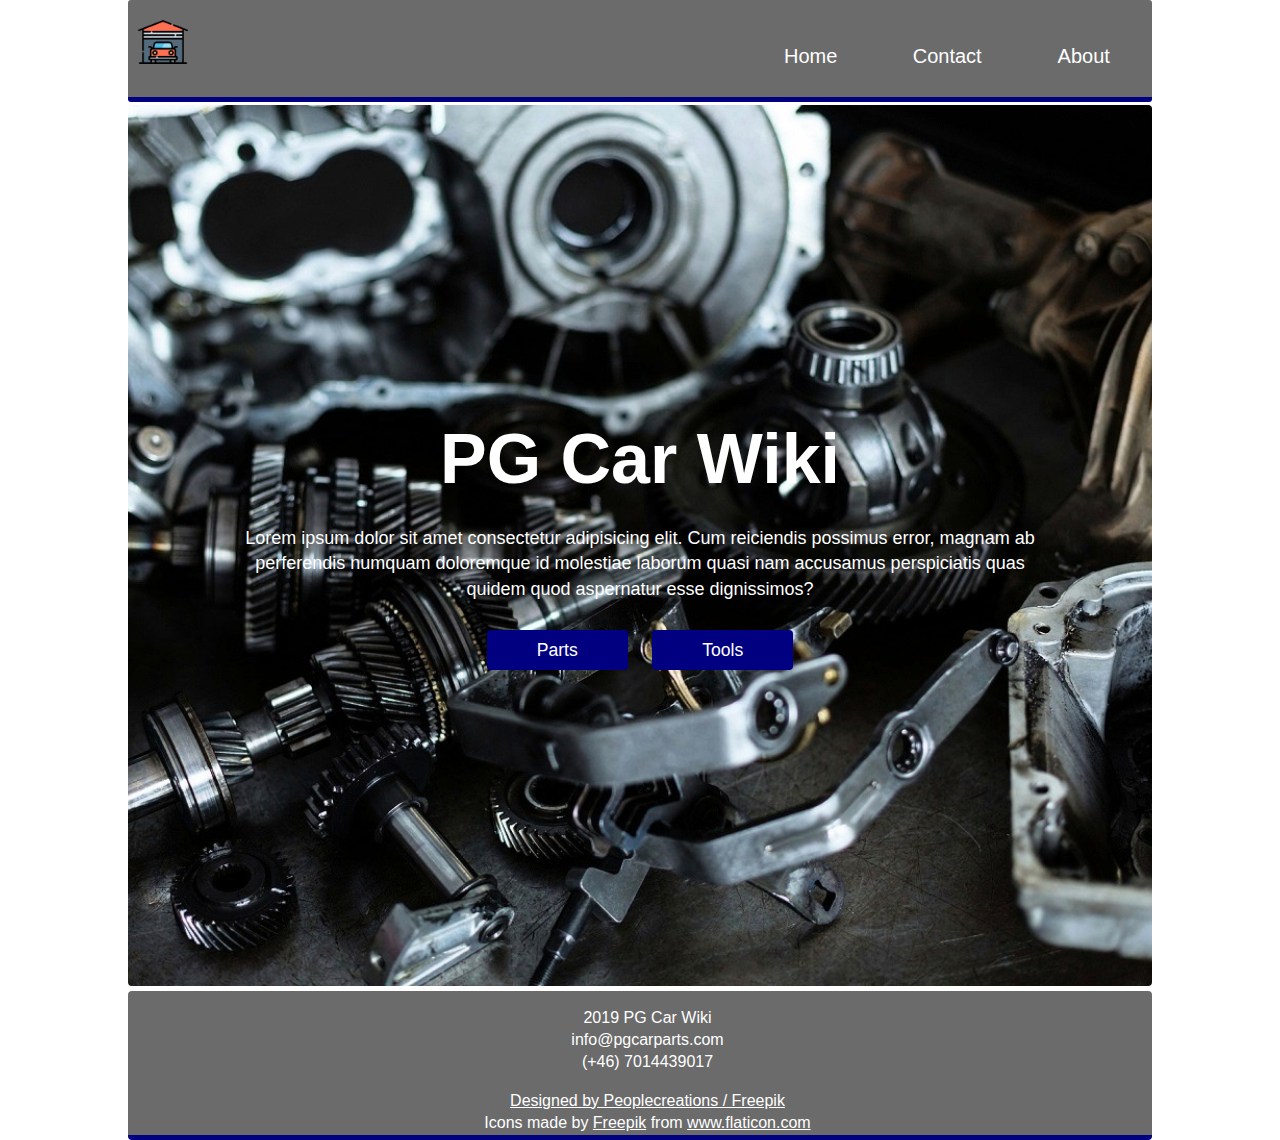
<file: index.html>
<!DOCTYPE html>
<html class="no-js" lang="en">

<head>
  <meta charset="utf-8">
  <title>PG Car Wiki | Welcome</title>
  <meta name="description" content="">
  <meta name="viewport" content="width=device-width, initial-scale=1">

  <link rel="manifest" href="site.webmanifest">
  <link rel="apple-touch-icon" href="icon.png">
  <!-- Place favicon.ico in the root directory -->

  <link rel="stylesheet" href="css/normalize.css">
  <link rel="stylesheet" href="css/main.css">

  <meta name="theme-color" content="#fafafa">
</head>

<body>

  <!-- Google Analytics: change UA-XXXXX-Y to be your site's ID. -->
  <script>
    window.ga = function () { ga.q.push(arguments) }; ga.q = []; ga.l = +new Date;
    ga('create', 'UA-XXXXX-Y', 'auto'); ga('set', 'transport', 'beacon'); ga('send', 'pageview')
  </script>
  <script src="https://www.google-analytics.com/analytics.js" async></script>



  <div id="site-grid">
    <header id="site-header">

      <figure class="logo">
        <a href="index.html"><img src="img/transportation.png" alt="Car in a garage icon"></a>
      </figure>

      <nav id="menu-grid" aria-label="Primary menu">
        <a href="index.html">Home</a>
        <a href="contact.html">Contact</a>
        <a href="about.html">About</a>
      </nav>

    </header>


    <main id="index-content">
      <div class="box-content">
        <h1>PG Car Wiki</h1>
        
        <p>Lorem ipsum dolor sit amet consectetur adipisicing elit. Cum reiciendis possimus error,
          magnam ab perferendis numquam doloremque id molestiae laborum quasi nam
          accusamus perspiciatis quas quidem quod aspernatur esse dignissimos?</p>
        
        <a href="parts.html" class="button" role="button" aria-label="Parts page" title="Button to reach Parts page">
          Parts
        </a>

        <a href="tools.html" class="button" role="button" aria-label="Tools page" title="Button to reach Tools page">
          Tools
        </a>

      </div>
    </main>

    <footer id="site-footer">
      <p> 2019 PG Car Wiki <br>
        <a href="mailto:info@pgcarparts.com">info@pgcarparts.com</a> <br>
        <a href="tel:+0701443917" id="phone"> (+46) 7014439017</a></p>

      <div id="footer-text"><a href="http://www.freepik.com">
          Designed by Peoplecreations / Freepik</a><br>

        Icons made by <a href="https://www.flaticon.com/authors/freepik" title="Freepik">Freepik</a>
        from <a href="https://www.flaticon.com/" title="Flaticon">www.flaticon.com</a>
      </div>

    </footer>

  </div>
</body>

</html>
</file>
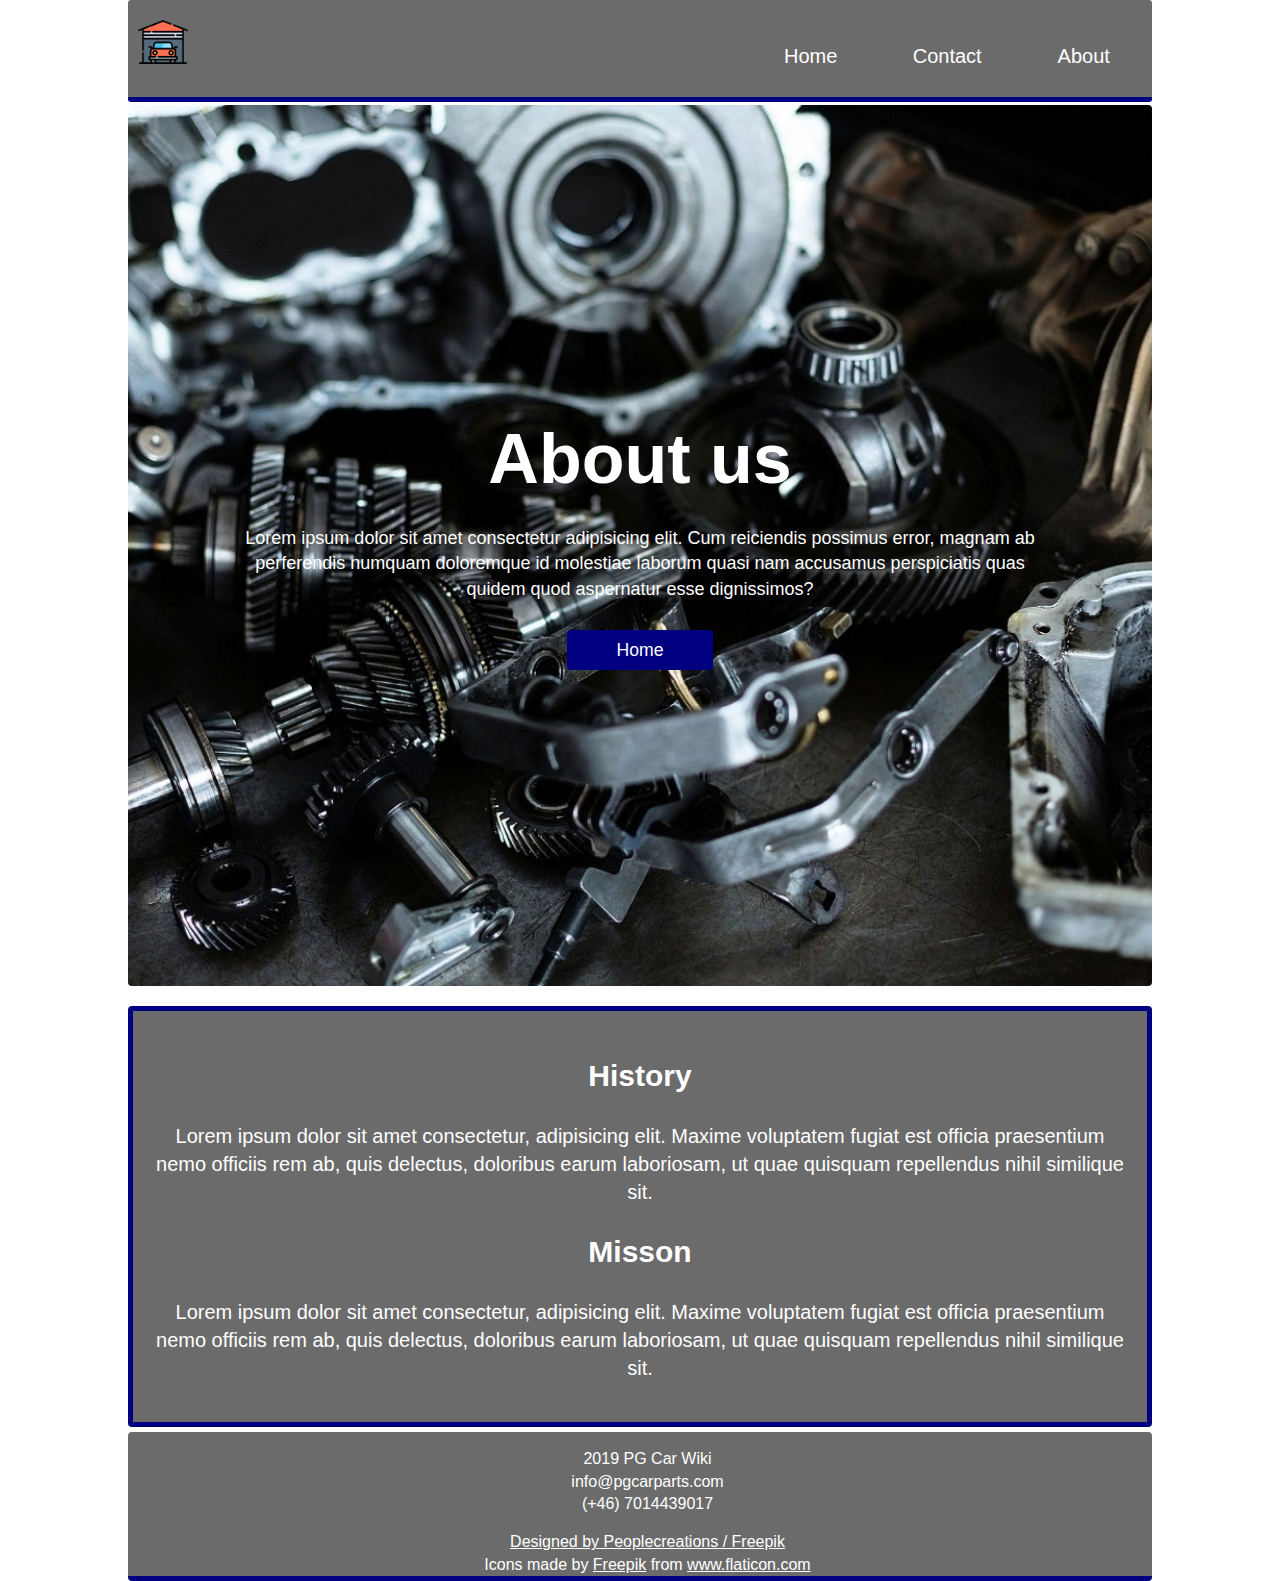
<file: about.html>
<!DOCTYPE html>
<html class="no-js" lang="en">

<head>
    <meta charset="utf-8">
    <title>PG Car Wiki | About us</title>
    <meta name="description" content="">
    <meta name="viewport" content="width=device-width, initial-scale=1">

    <link rel="manifest" href="site.webmanifest">
    <link rel="apple-touch-icon" href="icon.png">
    <!-- Place favicon.ico in the root directory -->

    <link rel="stylesheet" href="css/normalize.css">
    <link rel="stylesheet" href="css/main.css">

    <meta name="theme-color" content="#fafafa">
</head>

<body>

    <!-- Google Analytics: change UA-XXXXX-Y to be your site's ID. -->
    <script>
        window.ga = function () { ga.q.push(arguments) }; ga.q = []; ga.l = +new Date;
        ga('create', 'UA-XXXXX-Y', 'auto'); ga('set', 'transport', 'beacon'); ga('send', 'pageview')
    </script>
    <script src="https://www.google-analytics.com/analytics.js" async></script>


    <div id="site-grid">
        <header id="site-header">

            <figure class="logo">
                <a href="index.html"><img src="img/transportation.png" alt="Car in a garage icon"></a>
            </figure>

            <nav id="menu-grid" aria-label="Primary menu">
                <a href="index.html">Home</a>
                <a href="contact.html">Contact</a>
                <a href="about.html">About</a>
            </nav>

        </header>

        <main id="index-content">
            <div class="box-content">
                <h1>About us</h1>
                <p>Lorem ipsum dolor sit amet consectetur adipisicing elit. Cum reiciendis possimus error,
                    magnam ab perferendis numquam doloremque id molestiae laborum quasi nam
                    accusamus perspiciatis quas quidem quod aspernatur esse dignissimos?</p>
                <a href="index.html" class="button" role="button" aria-label="Home page" title="Button to reach Home page">
                    Home
                </a>
            </div>


        </main>

        <section class="info-box">
            <article>
                <h2>History</h2>
                <p>Lorem ipsum dolor sit amet consectetur, adipisicing elit.
                    Maxime voluptatem fugiat est officia praesentium nemo
                    officiis rem ab, quis delectus,
                    doloribus earum laboriosam, ut quae quisquam repellendus nihil similique sit.
                </p>
            </article>
            <article>
                <h2>Misson</h2>
                <p>Lorem ipsum dolor sit amet consectetur, adipisicing elit.
                    Maxime voluptatem fugiat est officia praesentium nemo
                    officiis rem ab, quis delectus,
                    doloribus earum laboriosam, ut quae quisquam repellendus nihil similique sit.
                </p>
            </article>
        </section>


        <footer id="site-footer">
            <p> 2019 PG Car Wiki <br>
                <a href="mailto:info@pgcarparts.com">info@pgcarparts.com</a><br>
                <a href="tel:+0701443917" id="phone"> (+46) 7014439017</a></p>

            <div id="footer-text"><a href="http://www.freepik.com">
                    Designed by Peoplecreations / Freepik</a><br>

                Icons made by <a href="https://www.flaticon.com/authors/freepik" title="Freepik">Freepik</a>
                from <a href="https://www.flaticon.com/" title="Flaticon">www.flaticon.com</a>
            </div>

        </footer>

    </div>
</body>

</html>
</file>
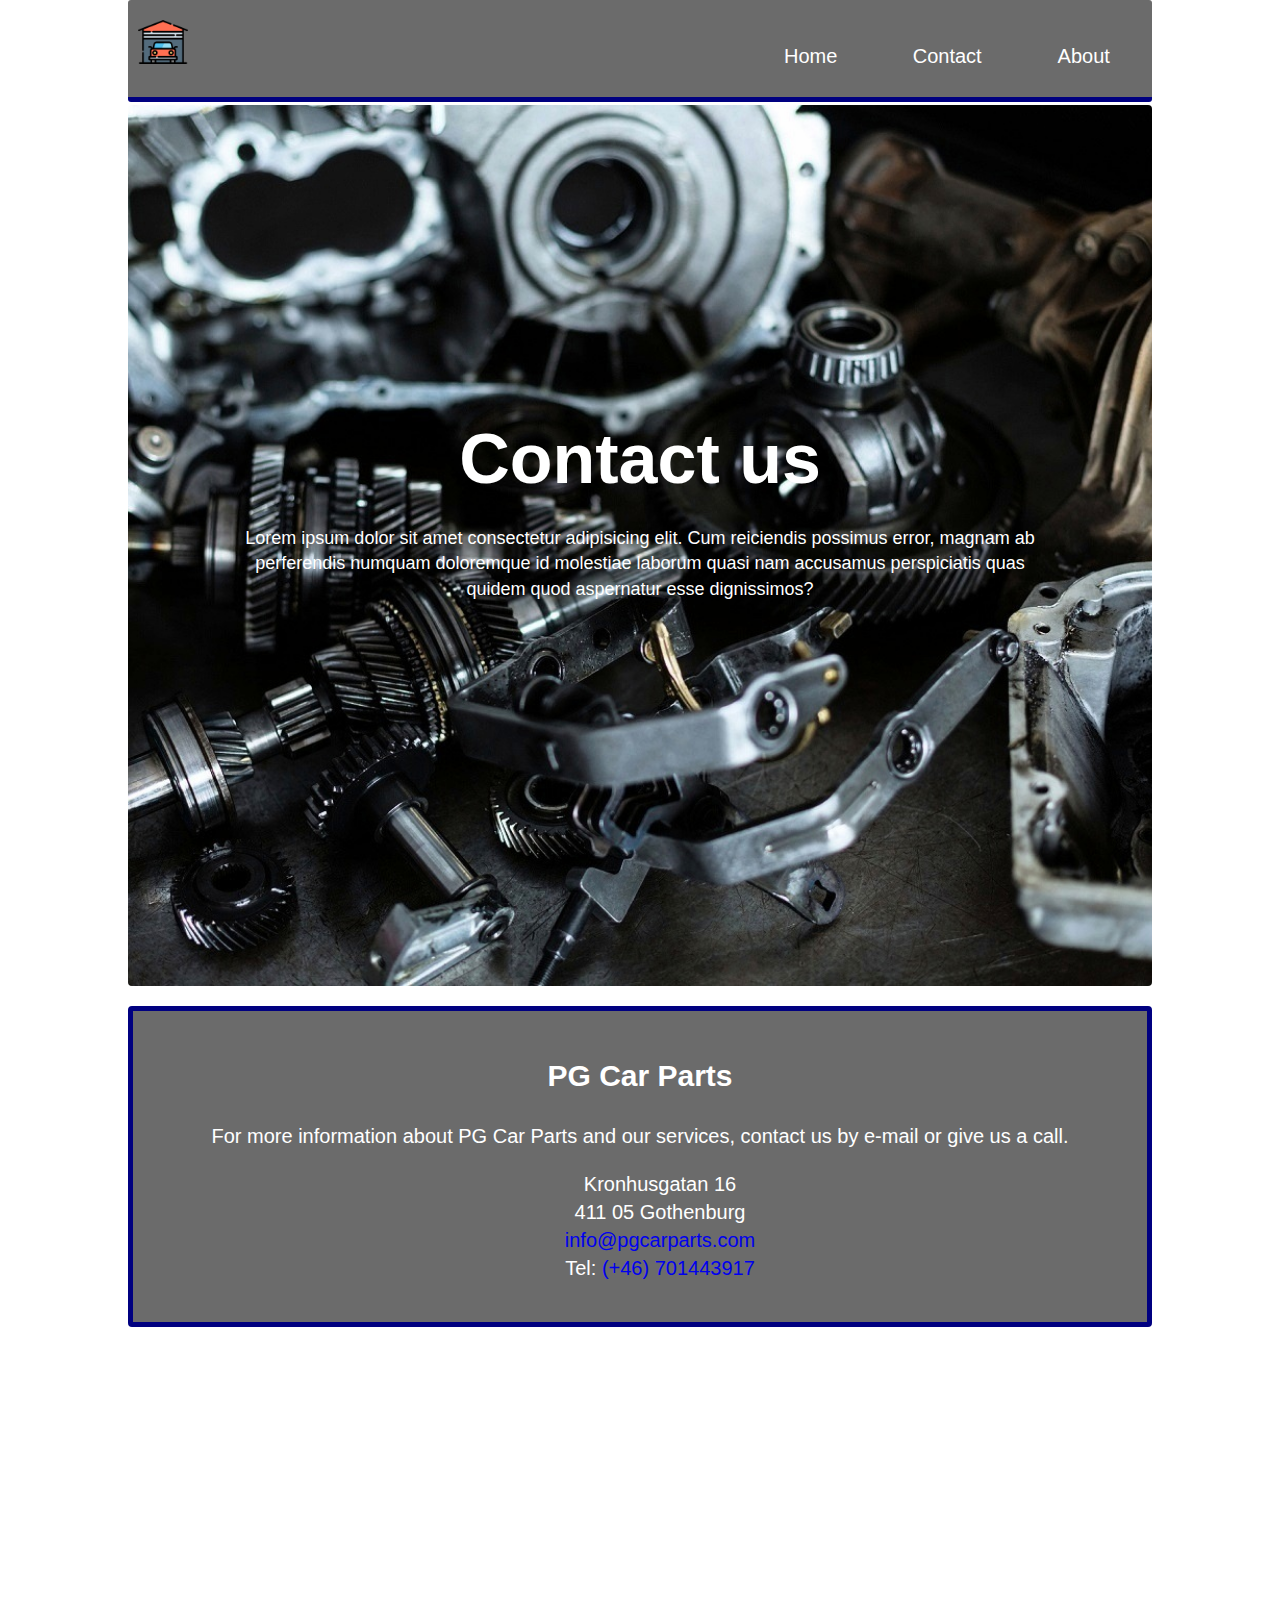
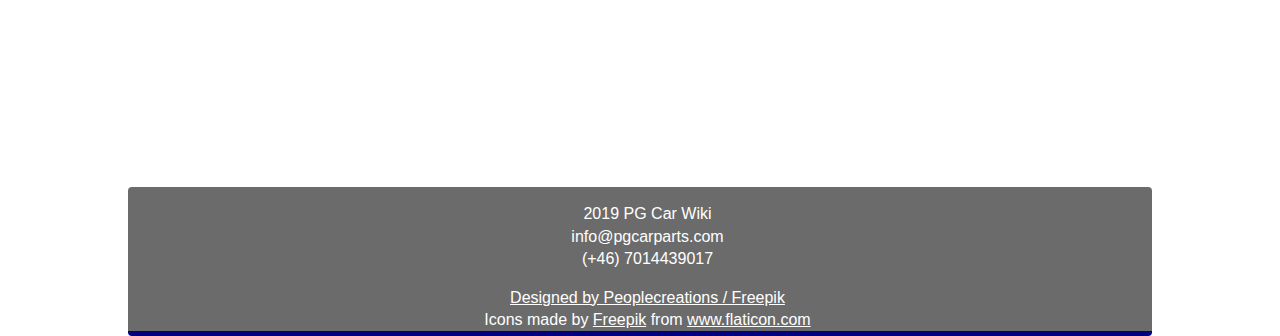
<file: contact.html>
<!DOCTYPE html>
<html class="no-js" lang="en">

<head>
    <meta charset="utf-8">
    <title>PG Car Wiki | Contact</title>
    <meta name="description" content="">
    <meta name="viewport" content="width=device-width, initial-scale=1">

    <link rel="manifest" href="site.webmanifest">
    <link rel="apple-touch-icon" href="icon.png">
    <!-- Place favicon.ico in the root directory -->

    <link rel="stylesheet" href="css/normalize.css">
    <link rel="stylesheet" href="css/main.css">

    <meta name="theme-color" content="#fafafa">
</head>

<body>

    <!-- Google Analytics: change UA-XXXXX-Y to be your site's ID. -->
    <script>
        window.ga = function () { ga.q.push(arguments) }; ga.q = []; ga.l = +new Date;
        ga('create', 'UA-XXXXX-Y', 'auto'); ga('set', 'transport', 'beacon'); ga('send', 'pageview')
    </script>
    <script src="https://www.google-analytics.com/analytics.js" async></script>


    <div id="site-grid">
        <header id="site-header">

            <figure class="logo">
                <a href="index.html"><img src="img/transportation.png" alt="Car in a garage icon"></a>
            </figure>

            <nav id="menu-grid" aria-label="Primary menu">
                <a href="index.html">Home</a>
                <a href="contact.html">Contact</a>
                <a href="about.html">About</a>
            </nav>

        </header>

        <main id="index-content">
            <div class="box-content">
                <h1>Contact us</h1>
                <p>Lorem ipsum dolor sit amet consectetur adipisicing elit. Cum reiciendis possimus error,
                    magnam ab perferendis numquam doloremque id molestiae laborum quasi nam
                    accusamus perspiciatis quas quidem quod aspernatur esse dignissimos?</p>
            </div>

        </main>

        <section class="info-box">
            <h2>PG Car Parts</h2>
            <p>For more information about PG Car Parts and our services, contact us by e-mail or give us a call.</p>
            <ul>
                <li>Kronhusgatan 16</li>
                <li>411 05 Gothenburg</li>
                <li><a href="mailto:info@pgcarparts.com">info@pgcarparts.com</a></li>
                <li>Tel: <a href="tel:+0701443917"> (+46) 701443917</a></li>
            </ul>

        </section>

        <iframe id="maps"
            src="https://www.google.com/maps/embed?pb=!1m18!1m12!1m3!1d2131.469389128775!2d11.964364516210688!3d57.70848418112135!2m3!1f0!2f0!3f0!3m2!1i1024!2i768!4f13.1!3m3!1m2!1s0x464ff366a9ba6a6d%3A0xb15d9b63837ddc6c!2sKronhusgatan%2016%2C%20411%2005%20G%C3%B6teborg!5e0!3m2!1ssv!2sse!4v1572553195300!5m2!1ssv!2sse"></iframe>

        <footer id="site-footer">
            <p> 2019 PG Car Wiki <br>
                <a href="mailto:info@pgcarparts.com">info@pgcarparts.com</a><br>
                <a href="tel:+0701443917" id="phone"> (+46) 7014439017</a></p>

            <div id="footer-text"><a href="http://www.freepik.com">
                    Designed by Peoplecreations / Freepik</a><br>

                Icons made by <a href="https://www.flaticon.com/authors/freepik" title="Freepik">Freepik</a>
                from <a href="https://www.flaticon.com/" title="Flaticon">www.flaticon.com</a>
            </div>
            
        </footer>
    </div>

</body>

</html>
</file>
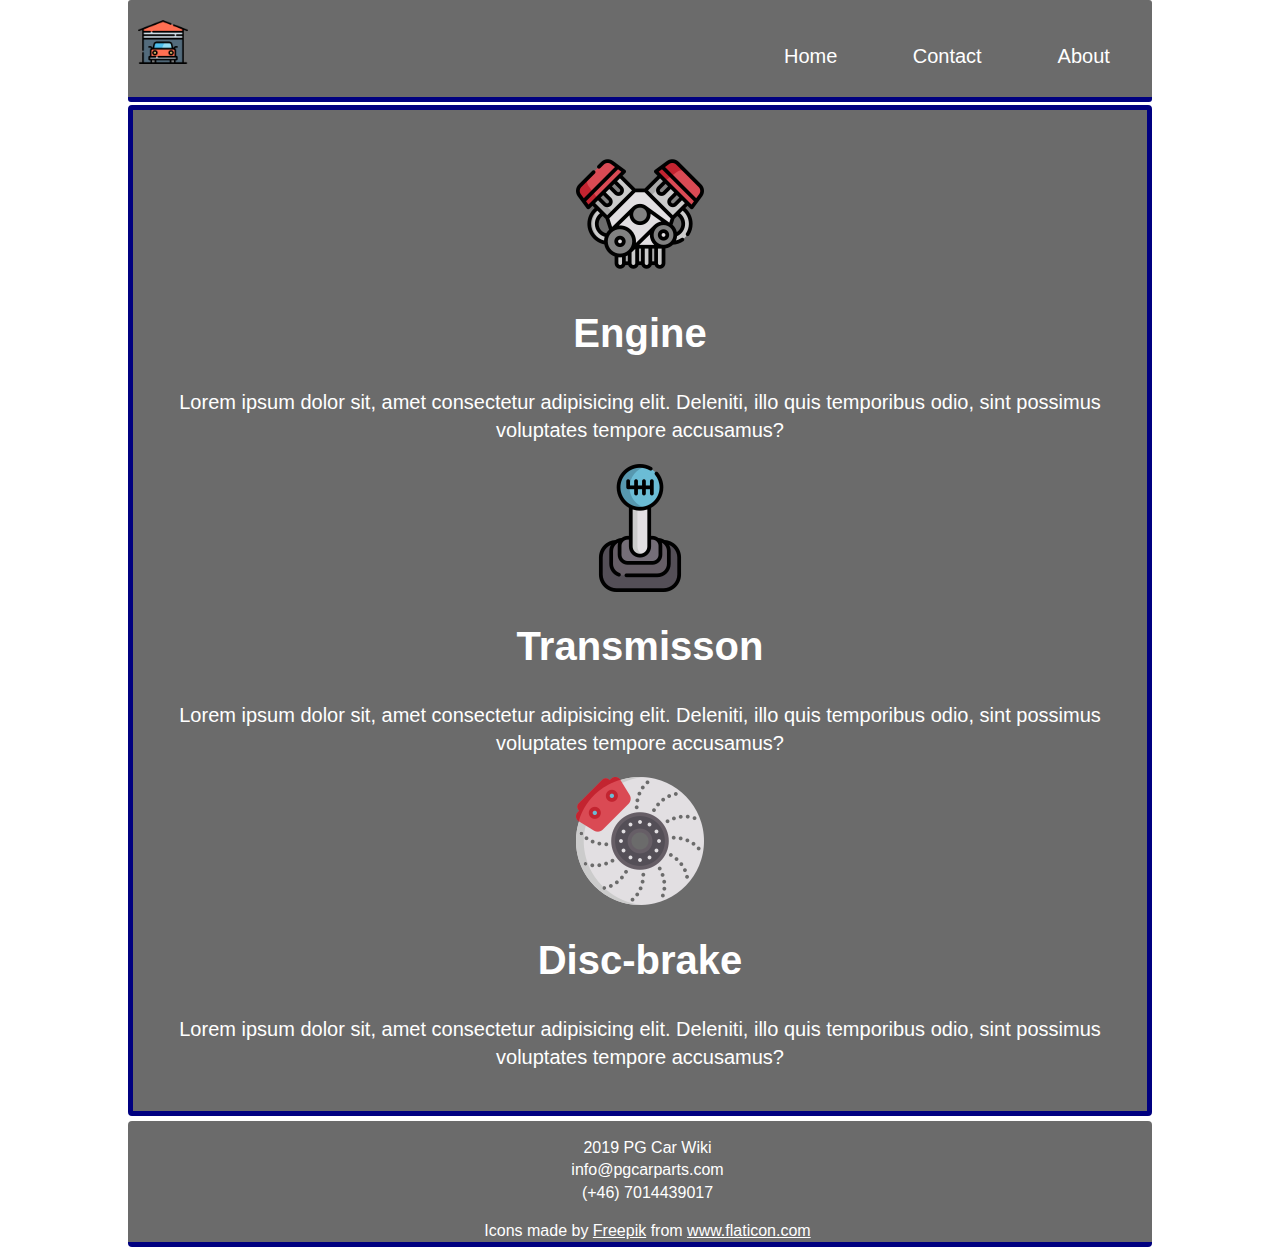
<file: parts.html>
<!DOCTYPE html>
<html class="no-js" lang="en">

<head>
  <meta charset="utf-8">
  <title>PG Car Wiki | Parts</title>
  <meta name="description" content="">
  <meta name="viewport" content="width=device-width, initial-scale=1">

  <link rel="manifest" href="site.webmanifest">
  <link rel="apple-touch-icon" href="icon.png">
  <!-- Place favicon.ico in the root directory -->

  <link rel="stylesheet" href="css/normalize.css">
  <link rel="stylesheet" href="css/main.css">

  <meta name="theme-color" content="#fafafa">
</head>

<body>

  <!-- Google Analytics: change UA-XXXXX-Y to be your site's ID. -->
  <script>
    window.ga = function () { ga.q.push(arguments) }; ga.q = []; ga.l = +new Date;
    ga('create', 'UA-XXXXX-Y', 'auto'); ga('set', 'transport', 'beacon'); ga('send', 'pageview')
  </script>
  <script src="https://www.google-analytics.com/analytics.js" async></script>

  <div id="site-grid">
    <header id="site-header">

      <figure class="logo">
        <a href="index.html"><img src="img/transportation.png" alt="Car in a garage icon"></a>
      </figure>

      <nav id="menu-grid" aria-label="Primary menu">
        <a href="index.html">Home</a>
        <a href="contact.html">Contact</a>
        <a href="about.html">About</a>
      </nav>

    </header>

    <main class="info-box">
    
      <nav aria-label="Secondary menu">
    
        <article>
          <figure class="picture">
            <a href="engine.html" title="Move to engine page" aria-label="Engine page">
              <img src="img/engine.png" alt="Car engine icon">
            </a>
          </figure>
          <h1>Engine</h1>
          <p>Lorem ipsum dolor sit, amet consectetur adipisicing elit.
            Deleniti, illo quis temporibus odio, sint possimus voluptates tempore accusamus?
          </p>
    
        </article>
    
        <article>
          <figure class="picture">
            <a href="transmission.html" title="Move to transmission page" aria-label="Transmission page">
              <img src="img/manual-transmission.png" alt="Car manual-transmission icon">
            </a>
          </figure>
          <h1>Transmisson</h1>
          <p>Lorem ipsum dolor sit, amet consectetur adipisicing elit.
            Deleniti, illo quis temporibus odio, sint possimus voluptates tempore accusamus?
          </p>
    
        </article>
    
        <article>
          <figure class="picture">
            <a href="disc-brake.html" title="Move to disc-brake page" aria-label="Disc-brake page">
              <img src="img/disc-brake.png" alt="Car disc-brake icon">
            </a>
          </figure>
          <h1>Disc-brake</h1>
          <p>Lorem ipsum dolor sit, amet consectetur adipisicing elit.
            Deleniti, illo quis temporibus odio, sint possimus voluptates tempore accusamus?
          </p>
    
        </article>
    
      </nav>
    
    </main>

    <footer id="site-footer">
      <p> 2019 PG Car Wiki <br>
        <a href="mailto:info@pgcarparts.com">info@pgcarparts.com</a><br>
        <a href="tel:+0701443917" id="phone"> (+46) 7014439017</a></p>

      <div id="footer-text">Icons made by <a href="https://www.flaticon.com/authors/freepik" title="Freepik">Freepik</a>
        from <a href="https://www.flaticon.com/" title="Flaticon">www.flaticon.com</a></div>

    </footer>

  </div>
</body>

</html>
</file>
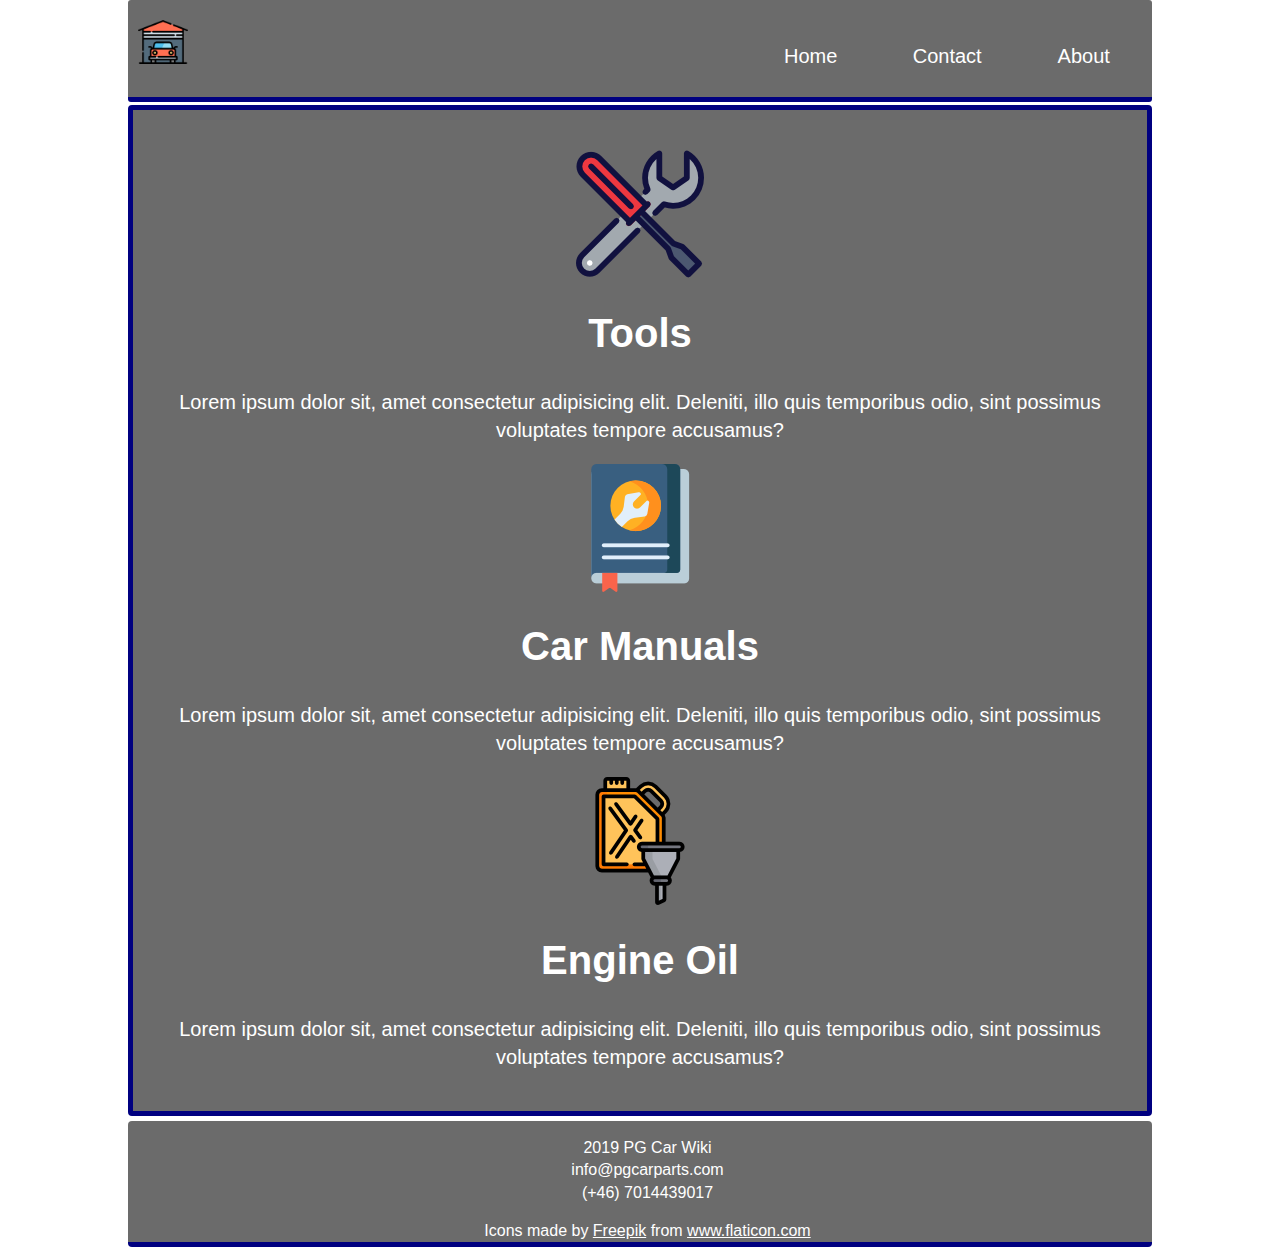
<file: tools.html>
<!DOCTYPE html>
<html class="no-js" lang="en">

<head>
  <meta charset="utf-8">
  <title>PG Car Wiki | Tools</title>
  <meta name="description" content="">
  <meta name="viewport" content="width=device-width, initial-scale=1">

  <link rel="manifest" href="site.webmanifest">
  <link rel="apple-touch-icon" href="icon.png">
  <!-- Place favicon.ico in the root directory -->

  <link rel="stylesheet" href="css/normalize.css">
  <link rel="stylesheet" href="css/main.css">

  <meta name="theme-color" content="#fafafa">
</head>

<body>

  <!-- Google Analytics: change UA-XXXXX-Y to be your site's ID. -->
  <script>
    window.ga = function () { ga.q.push(arguments) }; ga.q = []; ga.l = +new Date;
    ga('create', 'UA-XXXXX-Y', 'auto'); ga('set', 'transport', 'beacon'); ga('send', 'pageview')
  </script>
  <script src="https://www.google-analytics.com/analytics.js" async></script>


  <div id="site-grid">
    <header id="site-header">

      <figure class="logo">
        <a href="index.html"><img src="img/transportation.png" alt="Car in a garage icon"></a>
      </figure>

      <nav id="menu-grid" aria-label="Primary menu">
        <a href="index.html">Home</a>
        <a href="contact.html">Contact</a>
        <a href="about.html">About</a>
      </nav>

    </header>

    <main class="info-box">
    
      <nav aria-label="Secondary menu">
    
        <article>
          <figure class="picture">
            <a href="wrench.html" title="Move to wrench and screwdriver page" aria-label="Wrench and screwdriver page">
              <img src="img/repairing.png" alt="Wrench and screwdriver icon">
            </a>
          </figure>
          <h1>Tools</h1>
          <p>Lorem ipsum dolor sit, amet consectetur adipisicing elit.
            Deleniti, illo quis temporibus odio, sint possimus voluptates tempore accusamus?
          </p>
    
        </article>
    
        <article>
    
          <figure class="picture">
            <a href="carmanual.html" title="Move to car manual page" aria-label="Car manual page">
              <img src="img/manual.png" alt="Car Manual for repair icon">
            </a>
          </figure>
          <h1>Car Manuals</h1>
          <p>Lorem ipsum dolor sit, amet consectetur adipisicing elit.
            Deleniti, illo quis temporibus odio, sint possimus voluptates tempore accusamus?
          </p>
    
        </article>
    
        <article>
    
          <figure class="picture">
            <a href="engineoil.html" title="Move to car engine-oil page" aria-label="Car engine-oil page">
              <img src="img/oil.png" alt="Car engine oil icon">
            </a>
          </figure>
          <h1>Engine Oil</h1>
          <p>Lorem ipsum dolor sit, amet consectetur adipisicing elit.
            Deleniti, illo quis temporibus odio, sint possimus voluptates tempore accusamus?
          </p>
    
        </article>
    
      </nav>
    
    </main>


    <footer id="site-footer">
      <p> 2019 PG Car Wiki <br>
        <a href="mailto:info@pgcarparts.com">info@pgcarparts.com</a><br>
        <a href="tel:+0701443917" id="phone"> (+46) 7014439017</a></p>

      <div id="footer-text">Icons made by <a href="https://www.flaticon.com/authors/freepik" title="Freepik">Freepik</a>
        from <a href="https://www.flaticon.com/" title="Flaticon">www.flaticon.com</a></div>

    </footer>

  </div>
</body>

</html>
</file>
<file: css/main.css>
/*! HTML5 Boilerplate v7.2.0 | MIT License | https://html5boilerplate.com/ */

/* main.css 2.0.0 | MIT License | https://github.com/h5bp/main.css#readme */
/*
 * What follows is the result of much research on cross-browser styling.
 * Credit left inline and big thanks to Nicolas Gallagher, Jonathan Neal,
 * Kroc Camen, and the H5BP dev community and team.
 */

/* ==========================================================================
   Base styles: opinionated defaults
   ========================================================================== */


/* Global */

html {
  color: #222;
  font-size: 1em;
  line-height: 1.4;
}

body{
  width: 100%;
  margin: auto;    
  margin-bottom: 0px;
  background: rgb(255, 255, 255);
  padding: 0;
}

a{
  text-decoration: none;
}

ul {
  list-style: none;
}

/* Header */

#site-grid{
  display: grid;
  grid-template-columns: 1fr;
  grid-template-rows: 85px 3fr;
}

#site-header{
  display: grid;
  grid-template-columns: 1fr 1fr 1fr;
  padding-top: 2px;
  padding-bottom: 5px;
  background-color: #6B6B6B;
  font-size: 18px;
  box-sizing: border-box;
  text-align: center;
  width: 100%;
  border-bottom: #000080 5px solid;
  border-radius: 3px;
  height: 120% 
}

#site-header img{ 
  display: inline-block;   
  margin: 0 auto;
}


#menu-grid{
  display: grid;
  grid-template-columns: 1fr;
  margin: auto 0;
  padding: 0;
  height: 120%;
  text-transform: capitalize;
}

#menu-grid a{
  margin: 0 auto 0 auto; 
  text-decoration: none;
  color: white;
  font-family: Verdana, Geneva, Tahoma, sans-serif;
  padding: 0 10px 0 10px;
}

#menu-grid a:hover{
  background: #4D4D4D;
}

.logo{
  text-align: left;
  padding: 0;
  margin: 0;
}

.logo img{
  width: 50px;
  padding: 15px 10px 10px 10px;
}

/* Index */

#index-content {
  background: url('../img/parts1.jpg'); 
  background-size: cover;
  background-repeat: no-repeat;
  background-position: center;
  font-family: Verdana, Geneva, Tahoma, sans-serif;
  color: #fff;
  text-align: center;
  padding: 0.8em;
  margin-top: 20px;
  border-radius: 4px; 
}

.box-content {
  margin: auto;
  max-width: 50em;
  height: 80vh;   /* Ändra här */
}

.box-content h1 {
  padding-top: 40px;
  margin-top: 15vh;
  font-size: 2.5em;
  margin-bottom: 10px;
}

.box-content p {
  font-size: 0.9375em;
}

.button {
  background-color: #000080;
  border: none;
  color: white;
  padding: 8px 35px;
  text-align: center;
  text-decoration: none;
  display: inline-block;
  font-size: 0.9em;
  margin: 10px;
  border-radius: 4px;    
}

/* Footer */

#site-footer {
  background-color: #6B6B6B;
  font-family: Verdana, Geneva, Tahoma, sans-serif;
  color: #fff;
  border-bottom: #000080 5px solid;
  margin-top: 5px;
  padding-left: 15px;
  border-radius: 4px;
  text-align: center;   
}

#site-footer a {
  color: #fff;
  

}

#footer-text a {
  text-decoration-line: underline;
}

/* About */

.info-box {
  color: white;
  font-family: Verdana, Geneva, Tahoma, sans-serif;
  padding: 1em;
  background: #6B6B6B;
  box-sizing: border-box;
  margin-top: 20px;
  border-radius: 4px;
  text-align: center;
  border: #000080 5px solid;
  font-size: 1.25em;
  text-align: center;  
}

/* Contact */

#maps {
  margin: auto;
  height: 50vh;
  width: 100vw;
  border: 0;
  border-radius: 4px;
  margin-top: 5px;
  
}

/* Parts */

.picture img:hover {
  opacity: 0.7;

}

/*
 * Remove text-shadow in selection highlight:
 * https://twitter.com/miketaylr/status/12228805301
 *
 * Vendor-prefixed and regular ::selection selectors cannot be combined:
 * https://stackoverflow.com/a/16982510/7133471
 *
 * Customize the background color to match your design.
 */

::-moz-selection {
  background: #b3d4fc;
  text-shadow: none;
}

::selection {
  background: #b3d4fc;
  text-shadow: none;
}

/*
 * A better looking default horizontal rule
 */

hr {
  display: block;
  height: 1px;
  border: 0;
  border-top: 1px solid #ccc;
  margin: 1em 0;
  padding: 0;
}

/*
 * Remove the gap between audio, canvas, iframes,
 * images, videos and the bottom of their containers:
 * https://github.com/h5bp/html5-boilerplate/issues/440
 */

audio,
canvas,
iframe,
img,
svg,
video {
  vertical-align: middle;
}

/*
 * Remove default fieldset styles.
 */

fieldset {
  border: 0;
  margin: 0;
  padding: 0;
}

/*
 * Allow only vertical resizing of textareas.
 */

textarea {
  resize: vertical;
}

/* ==========================================================================
   Browser Upgrade Prompt
   ========================================================================== */

.browserupgrade {
  margin: 0.2em 0;
  background: #ccc;
  color: #000;
  padding: 0.2em 0;
}

/* ==========================================================================
   Author's custom styles
   ========================================================================== */

/* ==========================================================================
   Helper classes
   ========================================================================== */

/*
 * Hide visually and from screen readers
 */

.hidden {
  display: none !important;
}

/*
* Hide only visually, but have it available for screen readers:
* https://snook.ca/archives/html_and_css/hiding-content-for-accessibility
*
* 1. For long content, line feeds are not interpreted as spaces and small width
*    causes content to wrap 1 word per line:
*    https://medium.com/@jessebeach/beware-smushed-off-screen-accessible-text-5952a4c2cbfe
*/

.sr-only {
  border: 0;
  clip: rect(0, 0, 0, 0);
  height: 1px;
  margin: -1px;
  overflow: hidden;
  padding: 0;
  position: absolute;
  white-space: nowrap;
  width: 1px;
  /* 1 */
}

/*
* Extends the .sr-only class to allow the element
* to be focusable when navigated to via the keyboard:
* https://www.drupal.org/node/897638
*/

.sr-only.focusable:active,
.sr-only.focusable:focus {
  clip: auto;
  height: auto;
  margin: 0;
  overflow: visible;
  position: static;
  white-space: inherit;
  width: auto;
}

/*
* Hide visually and from screen readers, but maintain layout
*/

.invisible {
  visibility: hidden;
}

/*
* Clearfix: contain floats
*
* For modern browsers
* 1. The space content is one way to avoid an Opera bug when the
*    `contenteditable` attribute is included anywhere else in the document.
*    Otherwise it causes space to appear at the top and bottom of elements
*    that receive the `clearfix` class.
* 2. The use of `table` rather than `block` is only necessary if using
*    `:before` to contain the top-margins of child elements.
*/

.clearfix:before,
.clearfix:after {
  content: " ";
  /* 1 */
  display: table;
  /* 2 */
}

.clearfix:after {
  clear: both;
}

/* ==========================================================================
   EXAMPLE Media Queries for Responsive Design.
   These examples override the primary ('mobile first') styles.
   Modify as content requires.
   ========================================================================== */

@media only screen and (min-width: 35em) {
  /* Style adjustments for viewports that meet the condition */
}

@media print,
  (-webkit-min-device-pixel-ratio: 1.25),
  (min-resolution: 1.25dppx),
  (min-resolution: 120dpi) {
  /* Style adjustments for high resolution devices */
}

@media screen and (min-width: 53.125em) {
body{
  width:80%;
}

#menu-grid{
  grid-template-columns: 1fr 1fr 1fr;
}

#menu-grid a{
  font-size: 1em;
  margin: auto 0;
  padding: 10px 0 10px 0;
}

#site-header{
  grid-template-columns: 6fr 4fr 0fr;
  font-size: 1.25em;    
}


.box-content h1 {
  font-size: 4.375em;
  padding-top: 2.25em; 
}
    
.box-content p {
  font-size: 1.125em; 
}

.button {
  padding: 8px 50px;
  font-size: 1.1em;  
}

#maps {
  width: 80vw; 
}

}

@media screen and (max-width: 20.625em){

  #top-grid{
    grid-template-rows: 110px 3fr;
  }

}

/* ==========================================================================
   Print styles.
   Inlined to avoid the additional HTTP request:
   https://www.phpied.com/delay-loading-your-print-css/
   ========================================================================== */

@media print {
  *,
  *:before,
  *:after {
    background: transparent !important;
    color: #000 !important;
    /* Black prints faster */
    -webkit-box-shadow: none !important;
    box-shadow: none !important;
    text-shadow: none !important;
  }
  a,
  a:visited {
    text-decoration: underline;
  }
  a[href]:after {
    content: " (" attr(href) ")";
  }
  abbr[title]:after {
    content: " (" attr(title) ")";
  }
  /*
     * Don't show links that are fragment identifiers,
     * or use the `javascript:` pseudo protocol
     */
  a[href^="#"]:after,
  a[href^="javascript:"]:after {
    content: "";
  }
  pre {
    white-space: pre-wrap !important;
  }
  pre,
  blockquote {
    border: 1px solid #999;
    page-break-inside: avoid;
  }
  /*
     * Printing Tables:
     * https://web.archive.org/web/20180815150934/http://css-discuss.incutio.com/wiki/Printing_Tables
     */
  thead {
    display: table-header-group;
  }
  tr,
  img {
    page-break-inside: avoid;
  }
  p,
  h2,
  h3 {
    orphans: 3;
    widows: 3;
  }
  h2,
  h3 {
    page-break-after: avoid;
  }
}
</file>
